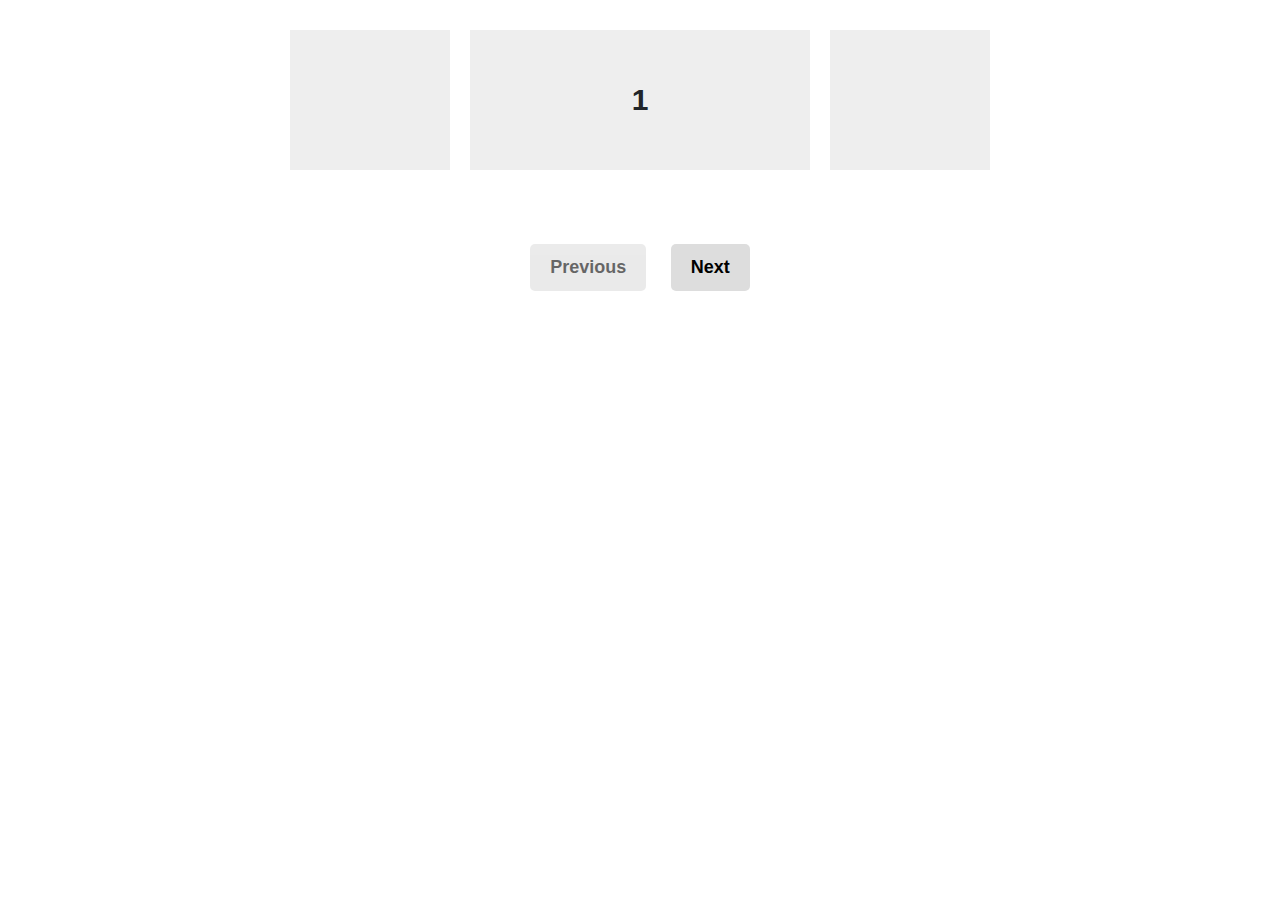
<file: carousel.html>
<!DOCTYPE html>
<html lang="en">
  <head>
    <title>Home</title>
    <meta charset="UTF-8" />
    <meta name="viewport" content="width=device-width" />
    <!-- Bootstrap CSS -->
    <link
      rel="stylesheet"
      href="https://stackpath.bootstrapcdn.com/bootstrap/4.5.2/css/bootstrap.min.css"
    />

    <!-- Owl Carousel CSS -->
    <link
      rel="stylesheet"
      href="https://cdnjs.cloudflare.com/ajax/libs/OwlCarousel2/2.3.4/assets/owl.carousel.min.css"
    />
    <link
      rel="stylesheet"
      href="https://cdnjs.cloudflare.com/ajax/libs/OwlCarousel2/2.3.4/assets/owl.theme.default.min.css"
    />

    <style>
      .owl-carousel {
        max-width: 700px;
        margin: 0 auto;
        padding: 30px 0;
      }
      .owl-carousel .item {
        font-size: 30px;
        text-align: center;
        padding: 40px 20px;
        line-height: 2;
        font-weight: 700;
        background-color: #eee;
      }

      .owl-nav button span {
        font-size: 30px;
        height: 100%;
        display: none;
        width: 100%;
      }

      .btn-wrap {
        text-align: center;
        width: 100%;
      }
      button {
        background-color: #ddd;
        border: none;
        padding: 10px 20px;
        border-radius: 5px;
        margin: 10px;
        font-size: 18px;
        font-weight: 600;
        transition: all 0.5s;
        display: inline-flex;
        align-items: center;
        justify-content: center;
        cursor: pointer;
      }
      .owl-theme .owl-nav .disabled,
      button.disabled {
        opacity: 0.6;
      }
    </style>
  </head>
  <body>
    <div class="owl-carousel owl-theme">
      <div class="item">1</div>
      <div class="item">2</div>
      <div class="item">3</div>
      <div class="item">4</div>
      <div class="item">5</div>
      <div class="item">6</div>
      <div class="item">7</div>
      <div class="item">8</div>
      <div class="item">9</div>
    </div>
    <div class="btn-wrap">
      <button class="prev-btn">Previous</button>
      <button class="next-btn">Next</button>
    </div>

    <!-- jQuery -->
    <script src="https://code.jquery.com/jquery-3.6.0.min.js"></script>

    <!-- Bootstrap JS -->
    <script src="https://stackpath.bootstrapcdn.com/bootstrap/4.5.2/js/bootstrap.min.js"></script>

    <!-- Owl Carousel JS -->
    <script src="https://cdnjs.cloudflare.com/ajax/libs/OwlCarousel2/2.3.4/owl.carousel.min.js"></script>

    <script>
      $(document).ready(function ($) {
        $(".owl-carousel").owlCarousel({
          center: true,
          items: 3,
          loop: true,
          dots: false,
          margin: 20,
          nav: true, // Show navigation buttons
          responsive: {
            0: {
              items: 1, // Number of cards shown in the carousel for smaller screens
            },
            768: {
              items: 2, // Number of cards shown in the carousel for medium screens
            },
            992: {
              items: 2, // Number of cards shown in the carousel for large screens
            },
          },
        });
        var owl = $(".owl-carousel");
        owl.owlCarousel();
        $(".next-btn").click(function () {
          owl.trigger("next.owl.carousel");
        });
        $(".prev-btn").click(function () {
          owl.trigger("prev.owl.carousel");
        });
        $(".prev-btn").addClass("disabled");
        $(owl).on("translated.owl.carousel", function (event) {
          if ($(".owl-prev").hasClass("disabled")) {
            $(".prev-btn").addClass("disabled");
          } else {
            $(".prev-btn").removeClass("disabled");
          }
          if ($(".owl-next").hasClass("disabled")) {
            $(".next-btn").addClass("disabled");
          } else {
            $(".next-btn").removeClass("disabled");
          }
        });
      });
    </script>
  </body>
</html>
</file>
